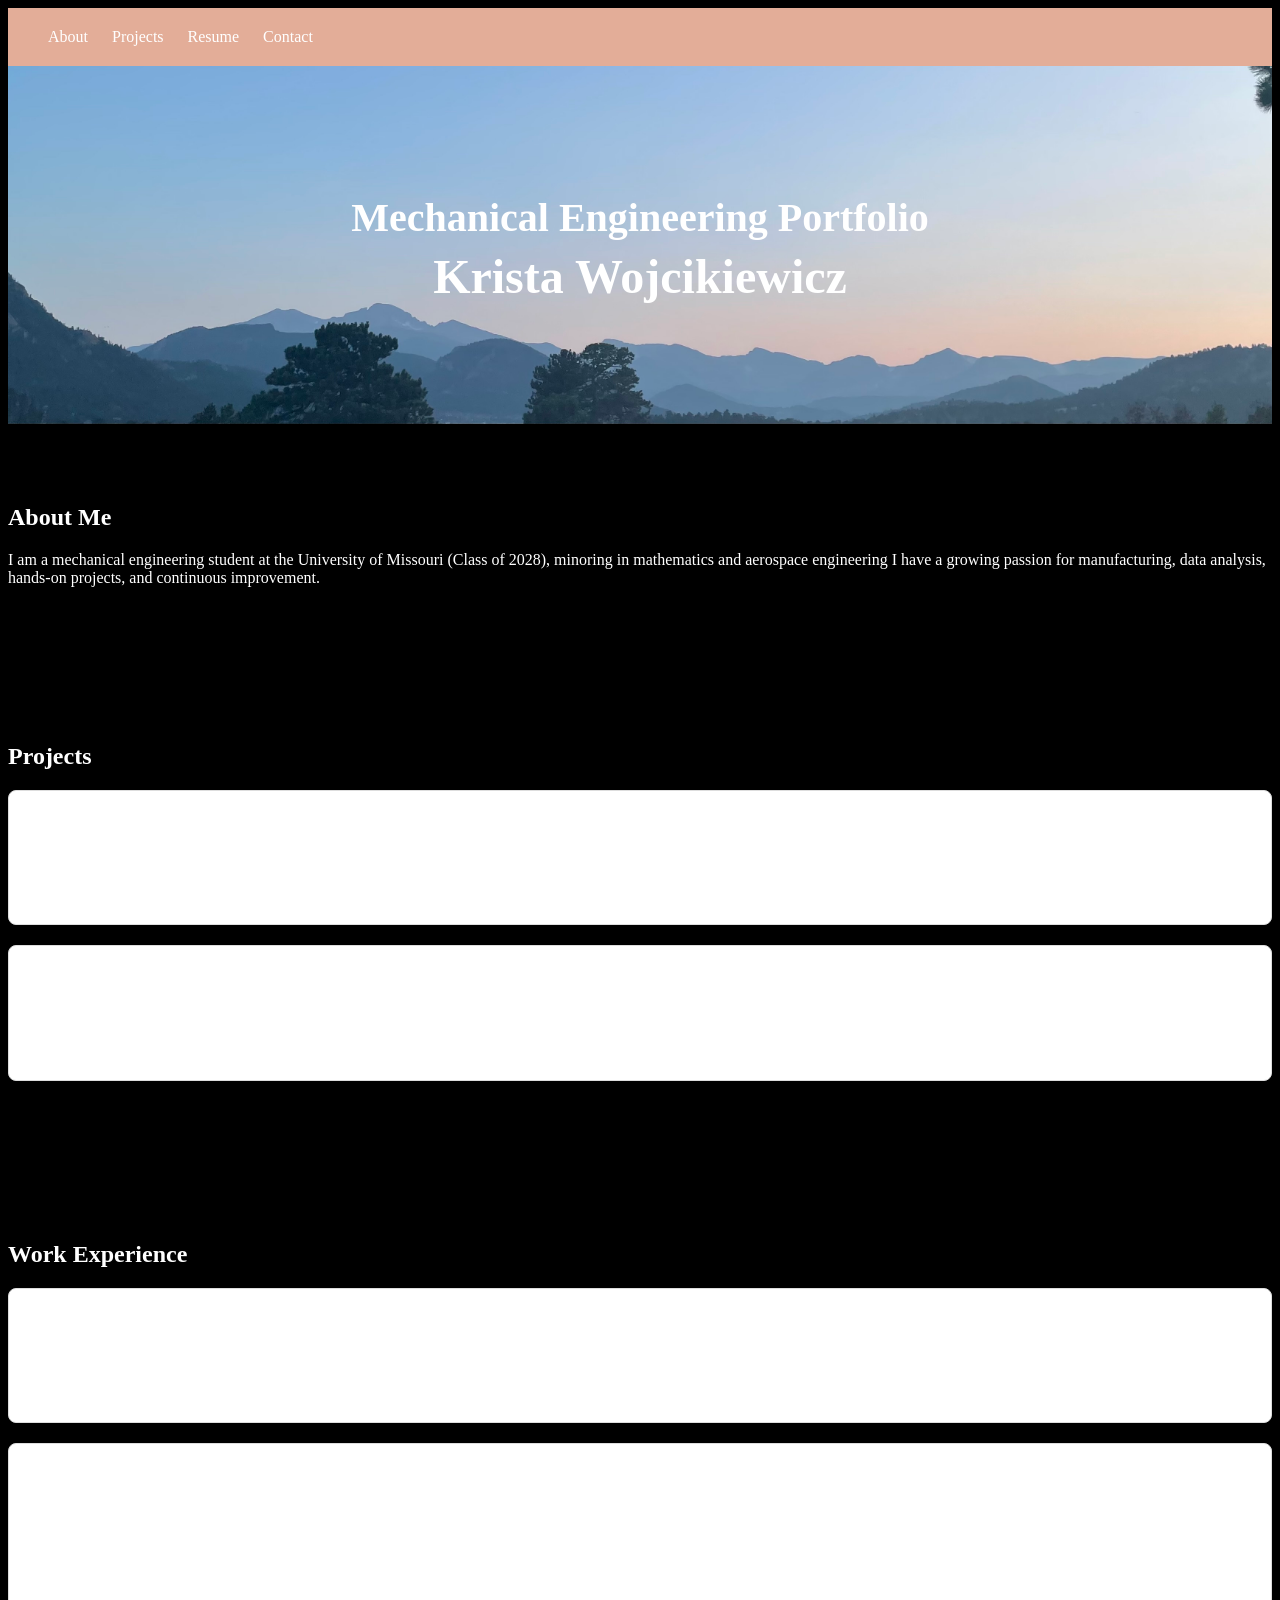
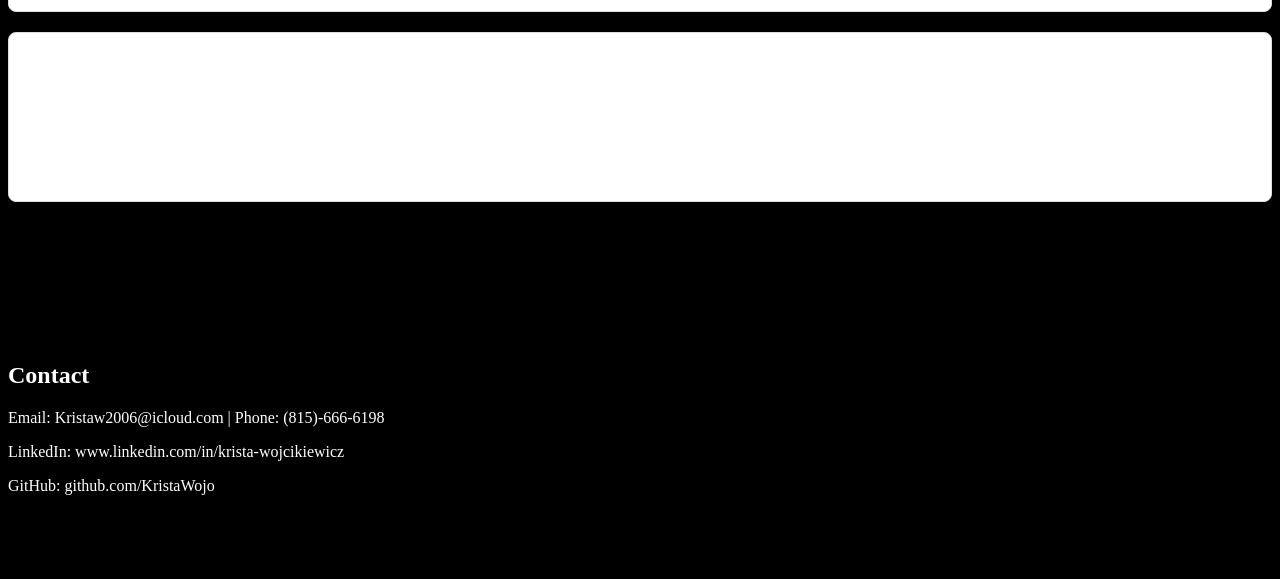
<file: index.html>
<!DOCTYPE html>
<html lang="en">
<head>
  <meta charset="UTF-8">
  <meta name="viewport" content="width=device-width, initial-scale=1.0">
  <title>Krista Wojcikiewicz | Engineering Portfolio</title>
  <link rel="stylesheet" href="style.css">
</head>

  
  <navigation>
    <nav>
      <a href="#about">About</a>
      <a href="Projects.html">Projects</a>
      <a href="Resume_2026_September.pdf">Resume</a>
      <a href="Contact.html">Contact</a>
    </nav>
  </navigation>
  
<body>
  <section id="hero">
    <h2>Mechanical Engineering Portfolio</h2>
    <h1>Krista Wojcikiewicz</h1>
  </section>
  
  <section id="about">
    <h2>About Me</h2>
    <p>
      I am a mechanical engineering student at the University of Missouri (Class of 2028), minoring in mathematics and aerospace engineering 
      I have a growing passion for manufacturing, data analysis, hands-on projects, and continuous improvement.
    </p>
  </section>

  <section id="projects">
    <h2>Projects</h2>

    <a class="project-card" href="Torqntigers.html">
      <h3>Torq'N Tigers Engineering Team</h3>
      <p>- Designing and building competitive mechanical systems with a student engineering team.</p>
    </a>

    <div class="project-card">
      <h3>Skills USA</h3>
      <p>- A set of tools and visualizations for understanding stress transformation concepts.</p>
    </div>
  </section>
    
  <section id="Projects">
    <h2>Work Experience</h2>

    <a class="project-card" href="CMCO.html">
      <h3>CMCO</h3>
      <p>- Designed and facilitated the implementation of continuous safety improvements on multiple mission critical machines.</p>
    </a>
    
   <a class="project-card" href="KitoCrosby.html">
      <h3>Kito-Crosby</h3>
      <p>- Led the implementation and adoption of the MaintMaster CMMS through development of preventive maintenance schedules, data analysis dashboards, and standardized workflows.</p>
      <p>- Produced and taught standard operating procedures to ensure high-quality production.</p>
    </a>

    <a class="project-card" href="CAPB.html">
      <h3>Campus Activities Programming Board</h3>
      <p>- Built an attendance tracking system for 7,000+ event records using advanced spreadsheet formulas focusing on system automation and data analysis.</p>
      <p>- Analyzed event attendance and spending trends to guide programming decisions.</p>
    </a>
</section>

  <section id="contact">
    <h2>Contact</h2>
    <p>Email: Kristaw2006@icloud.com | Phone: (815)-666-6198 </p>
    <p>LinkedIn: www.linkedin.com/in/krista-wojcikiewicz</p>
    <p>GitHub: github.com/KristaWojo</p>
  </section>

</body>
</html>
</file>
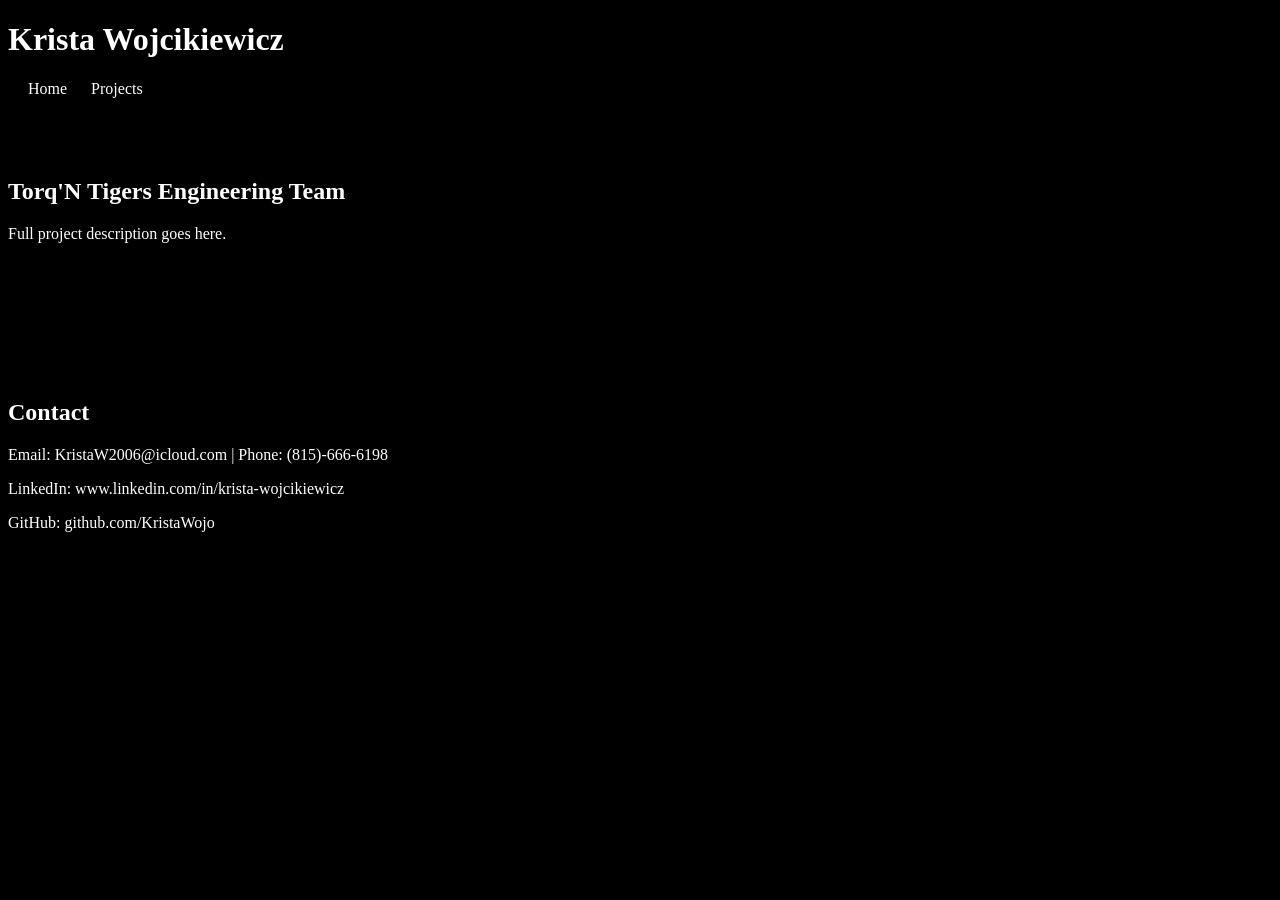
<file: AboutMe.html>
<!DOCTYPE html>
<html lang="en">
<head>
  <meta charset="UTF-8">
  <title>Torq'N Tigers Project</title>
  <link rel="stylesheet" href="style.css">
</head>

<body>
  <header>
    <h1 class="logo">Krista Wojcikiewicz</h1>
    <nav>
      <a href="index.html">Home</a>
      <a href="projects.html">Projects</a>
    </nav>
  </header>

  <section>
    <h2>Torq'N Tigers Engineering Team</h2>
    <p>Full project description goes here.</p>
  </section>
</body>
</html>

  <section id="contact">
    <h2>Contact</h2>
    <p>Email: KristaW2006@icloud.com | Phone: (815)-666-6198 </p>
    <p>LinkedIn: www.linkedin.com/in/krista-wojcikiewicz</p>
    <p>GitHub: github.com/KristaWojo</p>
  </section>
</file>
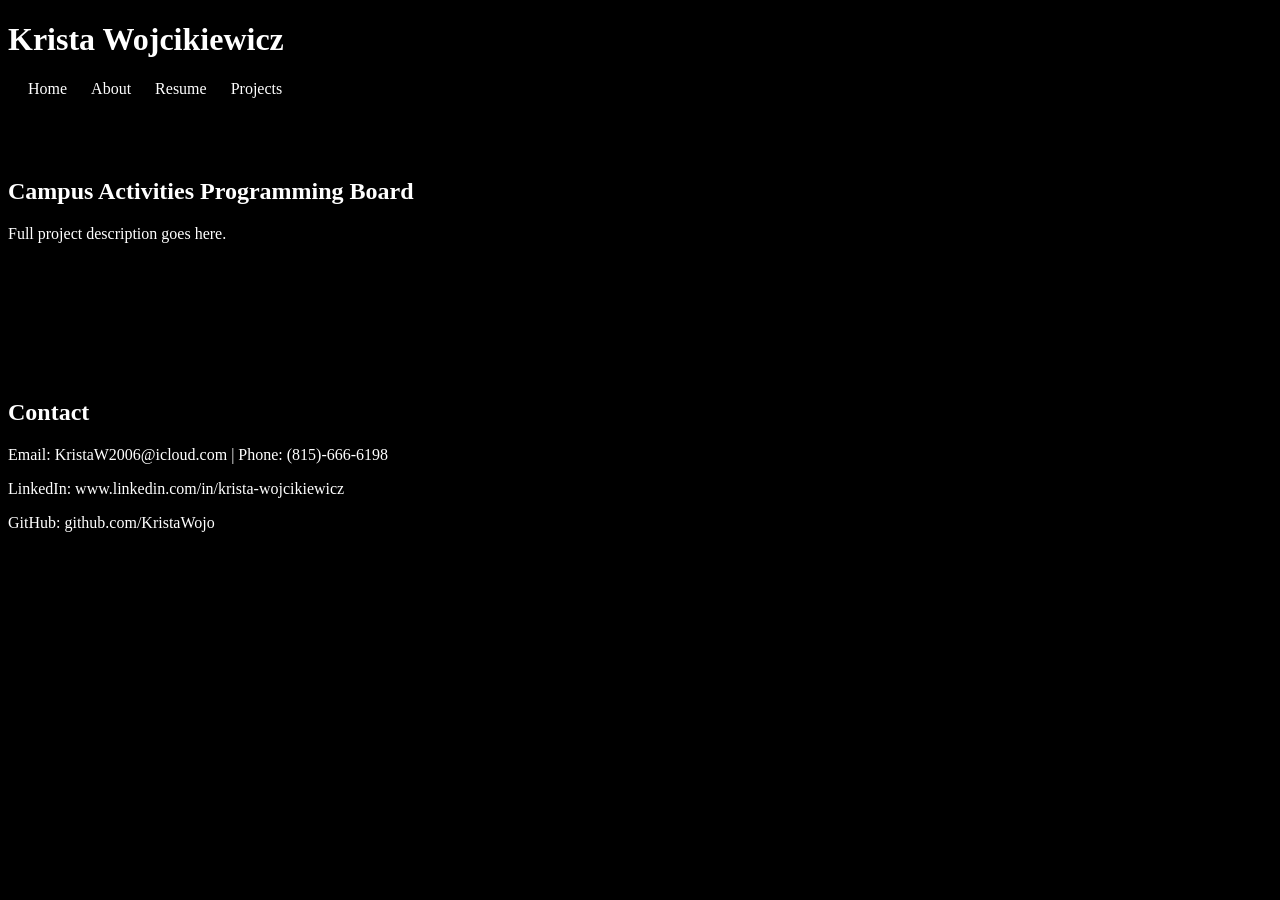
<file: CAPB.html>
<!DOCTYPE html>
<html lang="en">
<head>
  <meta charset="UTF-8">
  <title>Campus Activities Programming Board</title>
  <link rel="stylesheet" href="style.css">
</head>

<body>
  <header>
    <h1 class="logo">Krista Wojcikiewicz</h1>
    <nav>
      <a href="index.html">Home</a>
      <a href="AboutMe.html">About</a>
      <a href="Resume_2026_September.pdf">Resume</a>
      <a href="projects.html">Projects</a>
    </nav>
  </header>
  
  <section>
    <h2>Campus Activities Programming Board</h2>
    <p>Full project description goes here.</p>
  </section>
</body>
</html>

  <section id="contact">
    <h2>Contact</h2>
    <p>Email: KristaW2006@icloud.com | Phone: (815)-666-6198 </p>
    <p>LinkedIn: www.linkedin.com/in/krista-wojcikiewicz</p>
    <p>GitHub: github.com/KristaWojo</p>
  </section>
</file>
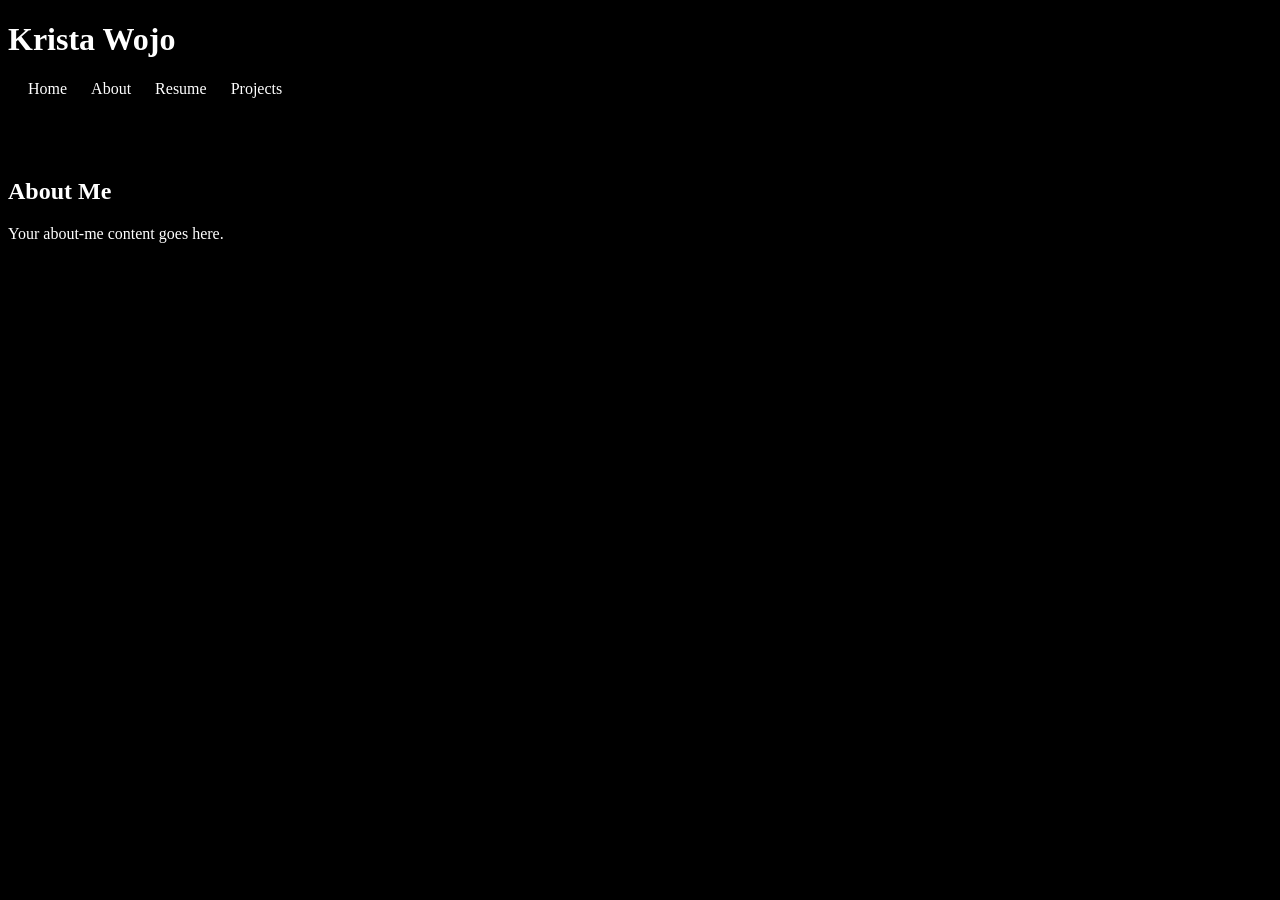
<file: Contact.html>
<!DOCTYPE html>
<html lang="en">
<head>
  <meta charset="UTF-8">
  <title>Contact | Krista Wojo</title>
  <link rel="stylesheet" href="style.css">
</head>

<body>
  <header>
    <h1 class="logo">Krista Wojo</h1>
    <nav>
      <a href="index.html">Home</a>
      <a href="about.html">About</a>
      <a href="Resume_2026_September.pdf">Resume</a>
      <a href="projects.html">Projects</a>
    </nav>
  </header>

  <section>
    <h2>About Me</h2>
    <p>Your about‑me content goes here.</p>
  </section>
</body>
</html>
</file>
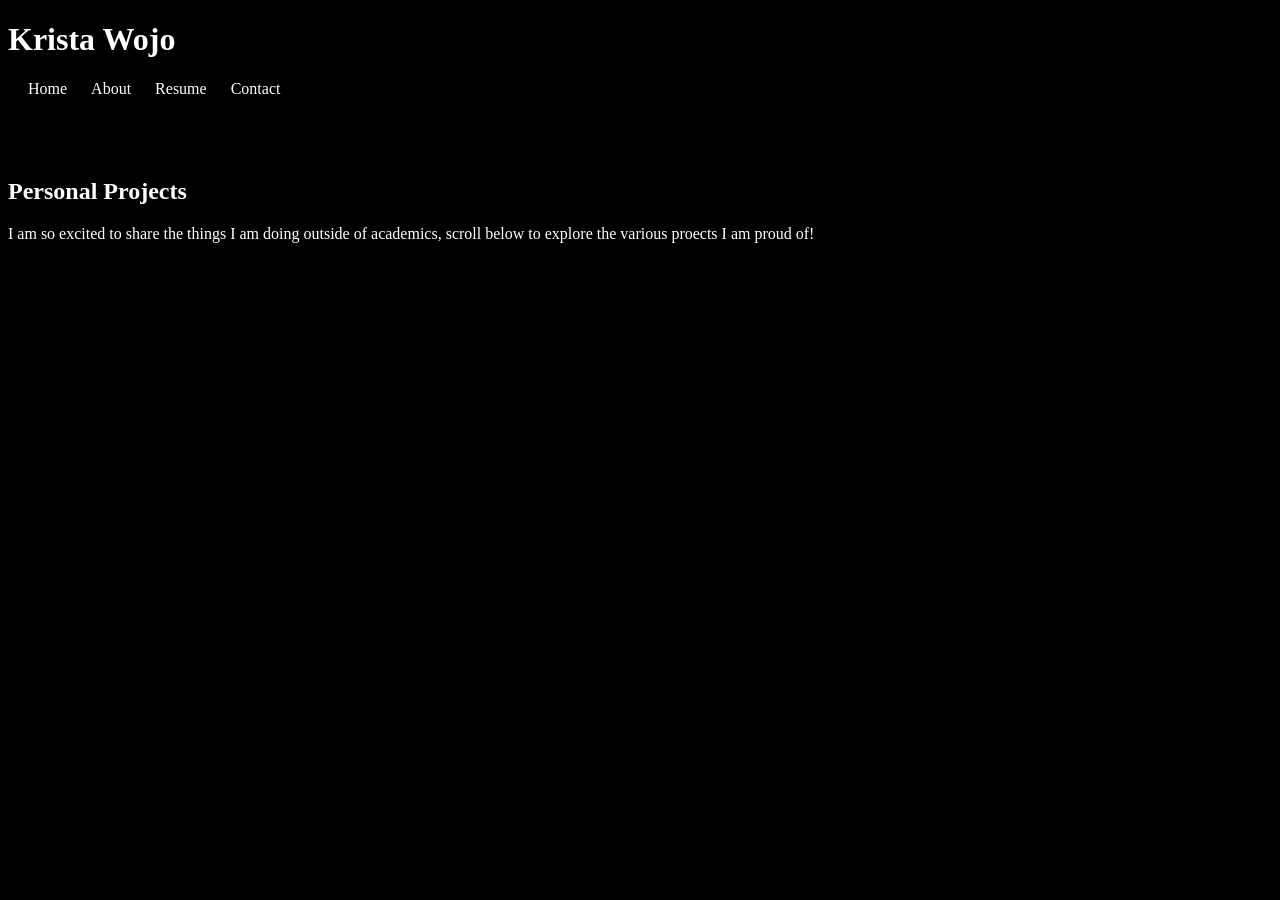
<file: Projects.html>
<!DOCTYPE html>
<html lang="en">
<head>
  <meta charset="UTF-8">
  <title>About | Krista Wojo</title>
  <link rel="stylesheet" href="style.css">
</head>

<body>
  <header>
    <h1 class="logo">Krista Wojo</h1>
    <nav>
      <a href="index.html">Home</a>
      <a href="about.html">About</a>
      <a href="Resume_2026_September.pdf">Resume</a>
      <a href="contact.html">Contact</a>
    </nav>
  </header>

  <section>
    <h2>Personal Projects</h2>
    <p>I am so excited to share the things I am doing outside of academics, scroll below to explore the various proects I am proud of!</p>
  </section>
</body>
</html>
</file>
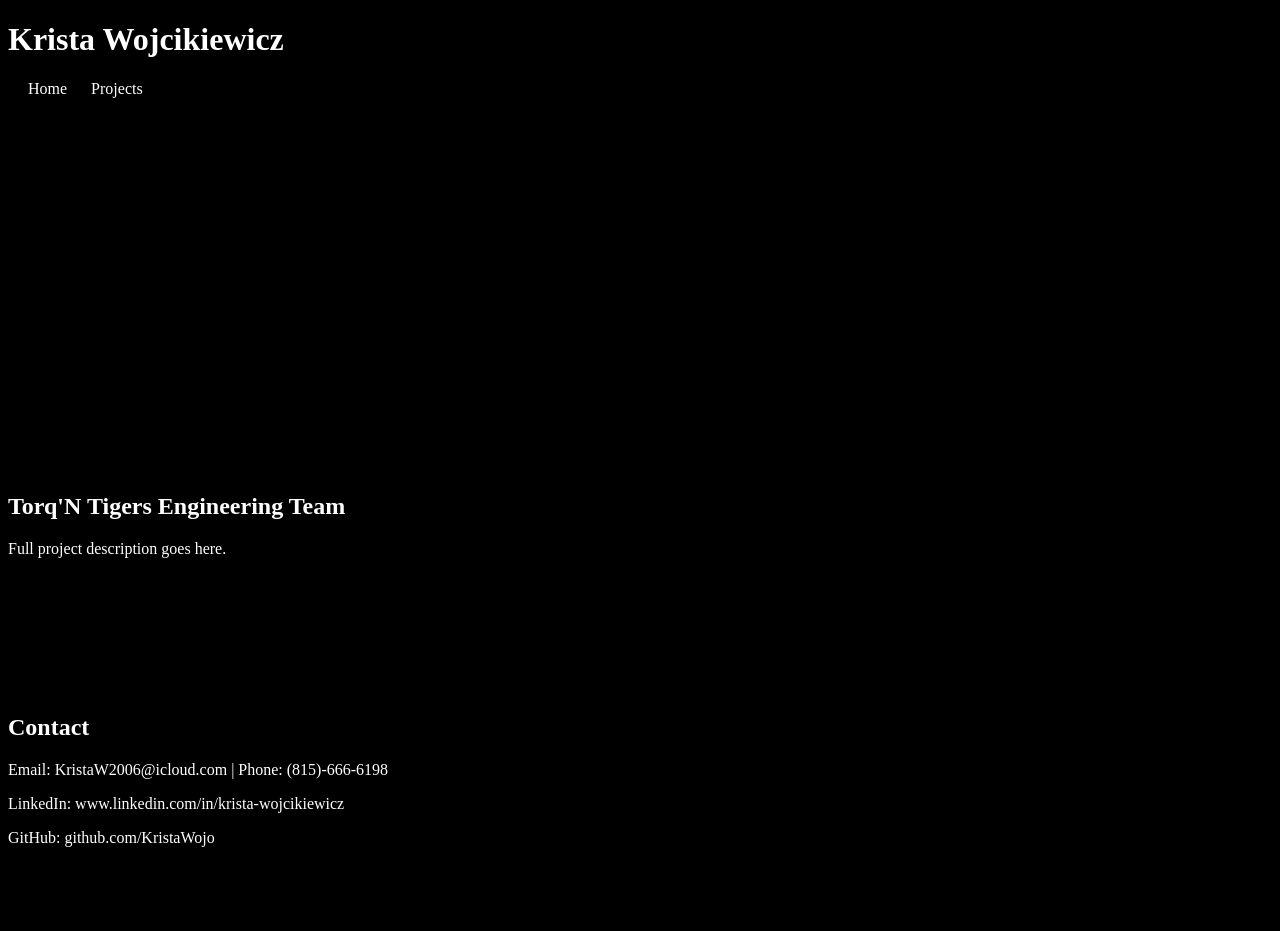
<file: Torqntigers.html>
<!DOCTYPE html>
<html lang="en">
<head>
  <meta charset="UTF-8">
  <title>Torq'N Tigers Project</title>
  <link rel="stylesheet" href="style.css">
</head>

<body>
  <header>
    <h1 class="logo">Krista Wojcikiewicz</h1>
    <nav>
      <a href="index.html">Home</a>
      <a href="projects.html">Projects</a>
    </nav>
  </header>

<div class="tnt-video">
  <iframe 
    width="560" 
    height="315"
    src="https://www.youtube.com/embed/NZdXsgY8U2k?autoplay=1&mute=1"
    frameborder="0"
    allow="autoplay; encrypted-media"
    allowfullscreen>
  </iframe>
</div>
  
  <section>
    <h2>Torq'N Tigers Engineering Team</h2>
    <p>Full project description goes here.</p>
  </section>
</body>
</html>

  <section id="contact">
    <h2>Contact</h2>
    <p>Email: KristaW2006@icloud.com | Phone: (815)-666-6198 </p>
    <p>LinkedIn: www.linkedin.com/in/krista-wojcikiewicz</p>
    <p>GitHub: github.com/KristaWojo</p>
  </section>
</file>
<file: style.css>
body 
  {font-family: Times New Roman;
  color: white; 
  background: #000;} /*black*/

navigation 
  {display: flex;
  margin: 0px 0px;
  position: sticky;
  top:0;
  z-index:1000;
  justify-content: space-between;
  padding: 20px;
  background: #e3ad98; /*salmon header*/

  header, header a, header .logo 
   {color: white;}
    margin:0px;}

title-name
  {font-size: 1.5rem;
  font-weight: bold;}
   
nav a {
  color: #ffffff;
  text-decoration: none;
  position: relative;
  margin-left: 20px;}

nav a::after {
  content: "";
  position: absolute;
  left: 0;
  bottom: -2px;
  width: 0%;
  height: 2px;
  background: #000000; /*black background*/
  transition: width 0.2s ease;}

nav a:hover::after {
  width: 100%;}

#hero 
  {text-align: center;
  margin: 0 0px;
  padding: 120px 0;
  background-image: url("Photos/Colorado.jpg");
  background-size: cover;
  background-repeat: no-repeat;
  background-position: bottom;}

#hero h2 
  {font-size: 2.5rem;
   margin: 8px;}

#hero h1 
  {font-size: 3rem;
  margin: 0px;}

.cta 
  {display: inline-block;
  margin-top: 20px;
  padding: 12px 24px;
  background: #3366ff;
  color: white;
  text-decoration: none;
  border-radius: 6px;}

section 
  {padding: 60px 0;
  margin: 0;}

.project-card {
  display: block;
  background: white;
  padding: 20px;
  margin: 20px 0;
  border-radius: 8px;
  border: 1px solid #ddd;
  text-decoration: none;
  color: inherit;
  transition: transform 0.1s ease, box-shadow 0.1s ease;}

.project-card:hover 
  {transform: translateY(-3px);
  box-shadow: 0 4px 12px rgba(0,0,0,0.1);}

footer 
  {text-align: center;
  padding: 10px;
  background: #fff;
  border-top: 1px solid #ddd;}

.tnt-video 
  {display: flex;
  justify-content: center;
  width: 200%;}
</file>
